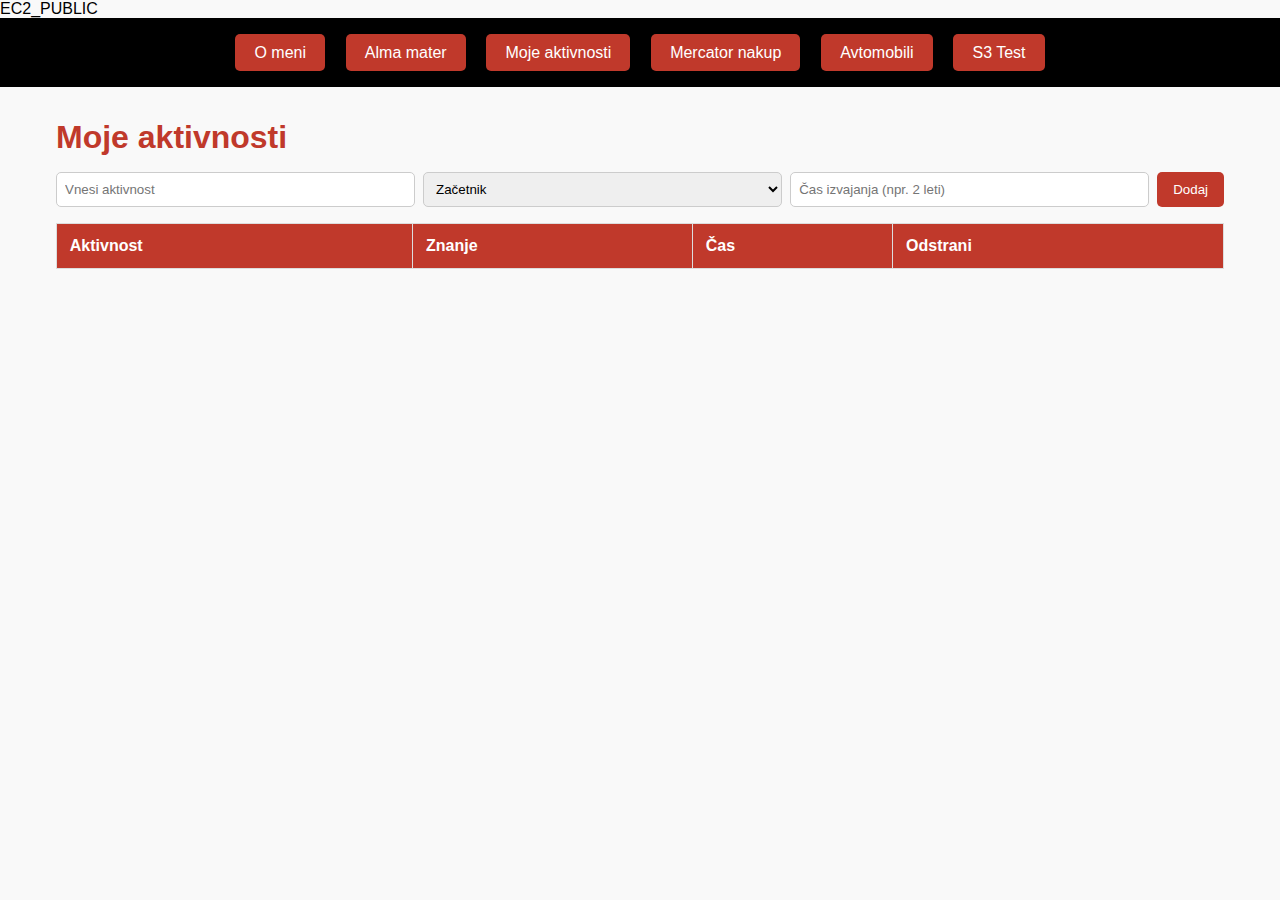
<file: aktivnosti.html>
<!DOCTYPE html>
<html lang="sl">
<head>
  <meta charset="UTF-8" />
  <meta name="viewport" content="width=device-width, initial-scale=1.0"/>
  <title>Moje aktivnosti - Jani Kojc</title>
  <link rel="stylesheet" href="styles.css" />
</head>
<body>
  <div class="banner">EC2_PUBLIC</div>
  <!-- Navigation bar to switch between pages -->
  <nav class="navbar">
    <button onclick="window.location.href='index.html'">O meni</button>
    <button onclick="window.location.href='alma_mater.html'">Alma mater</button>
    <button onclick="window.location.href='aktivnosti.html'">Moje aktivnosti</button>
    <button onclick="window.location.href='mercator.html'">Mercator nakup</button>
    <button onclick="window.location.href='avtomobili.html'">Avtomobili</button>
	<button onclick="window.location.href='hello.html'">S3 Test</button>

  </nav>

  <main class="main-content">
    <section class="activities-section">
      <h1>Moje aktivnosti</h1>
      
      <!-- Input form to add a new activity -->
      <div class="input-group">
        <input type="text" id="aktivnostInput" placeholder="Vnesi aktivnost" />
        <select id="znanjeSelect">
          <option value="Začetnik">Začetnik</option>
          <option value="Izkušeni">Izkušeni</option>
          <option value="Profesionalec">Profesionalec</option>
        </select>
        <input type="text" id="casInput" placeholder="Čas izvajanja (npr. 2 leti)" />
        <button onclick="dodajAktivnost()">Dodaj</button>
      </div>

      <!-- Table for displaying activities -->
      <table>
        <thead>
          <tr>
            <th>Aktivnost</th>
            <th>Znanje</th>
            <th>Čas</th>
            <th>Odstrani</th>
          </tr>
        </thead>
        <tbody id="aktivnostiTabela"></tbody>
      </table>
    </section>
  </main>

  <script>
    /**
     * Loads all activities from the database and populates the table.
     */
    async function naloziAktivnosti() {
      // Send GET request to API to fetch activities
      const res = await fetch("api_aktivnosti.php");
      const data = await res.json();

      // Get the table body element and clear previous rows
      const tabela = document.getElementById("aktivnostiTabela");
      tabela.innerHTML = "";

      // Loop through received activities and add each to the table
      data.forEach(a => {
        const vrstica = document.createElement("tr");
        vrstica.innerHTML = `
          <td>${a.aktivnost}</td>
          <td>${a.znanje}</td>
          <td>${a.cas}</td>
          <td><button class="remove-btn" onclick="odstraniAktivnost(${a.id})">X</button></td>
        `;
        tabela.appendChild(vrstica);
      });
    }

    /**
     * Adds a new activity to the database.
     * Triggered when the "Dodaj" button is clicked.
     */
    async function dodajAktivnost() {
      // Get values from input fields
      const aktivnost = document.getElementById("aktivnostInput").value.trim();
      const znanje = document.getElementById("znanjeSelect").value;
      const cas = document.getElementById("casInput").value.trim();

      // Validate inputs
      if (!aktivnost || !cas) {
        alert("Izpolni vsa polja!");
        return;
      }

      // Send POST request to API to add the activity
      const res = await fetch("api_aktivnosti.php?action=dodaj", {
        method: "POST",
        headers: { "Content-Type": "application/json" },
        body: JSON.stringify({ aktivnost, znanje, cas })
      });

      // Parse response and show message
      const odgovor = await res.json();
      alert(odgovor.success || odgovor.error);

      // Refresh table and clear input fields
      naloziAktivnosti();
      document.getElementById("aktivnostInput").value = "";
      document.getElementById("casInput").value = "";
      document.getElementById("znanjeSelect").value = "Začetnik";
    }

    /**
     * Deletes an activity from the database by ID.
     * @param {number} id - ID of the activity to delete.
     */
    async function odstraniAktivnost(id) {
      // Send POST request to API to delete the activity
      const res = await fetch("api_aktivnosti.php?action=izbrisi", {
        method: "POST",
        headers: { "Content-Type": "application/json" },
        body: JSON.stringify({ id })
      });

      // Parse response and show message
      const odgovor = await res.json();
      alert(odgovor.success || odgovor.error);

      // Reload the updated list of activities
      naloziAktivnosti();
    }

    // Automatically load activities when the page finishes loading
    window.onload = naloziAktivnosti;
  </script>
</body>
</html>
</file>
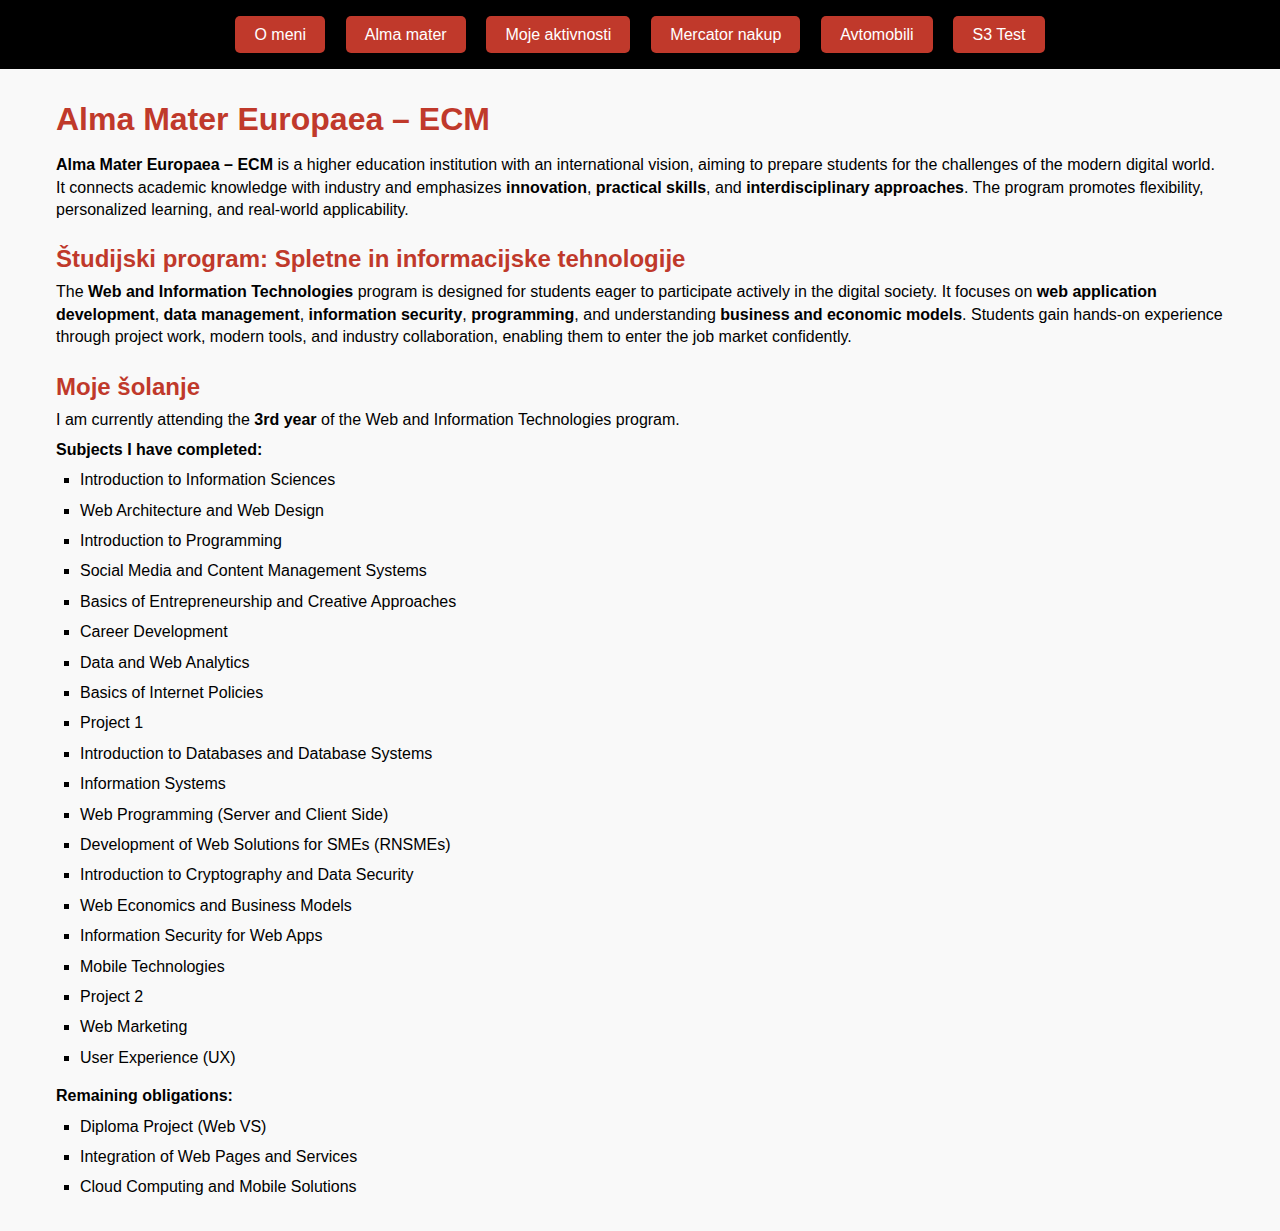
<file: alma_mater.html>
<!DOCTYPE html>
<html lang="sl">
<head>
  <meta charset="UTF-8" />
  <meta name="viewport" content="width=device-width, initial-scale=1.0"/>
  <title>Alma Mater - Jani Kojc</title>
  <link rel="stylesheet" href="styles.css" />
</head>
<body>

  <!-- Navigation bar with links to different sections of the site -->
  <nav class="navbar">
    <button onclick="window.location.href='index.html'">O meni</button>
    <button onclick="window.location.href='alma_mater.html'">Alma mater</button>
    <button onclick="window.location.href='aktivnosti.html'">Moje aktivnosti</button>
    <button onclick="window.location.href='mercator.html'">Mercator nakup</button>
    <button onclick="window.location.href='avtomobili.html'">Avtomobili</button>
	<button onclick="window.location.href='hello.html'">S3 Test</button>

  </nav>

  <main class="main-content">
    <section class="about-text">
      
      <!-- Title and description of the Alma Mater university -->
      <h1>Alma Mater Europaea – ECM</h1>
      <p>
        <strong>Alma Mater Europaea – ECM</strong> is a higher education institution with an international vision,
        aiming to prepare students for the challenges of the modern digital world. It connects academic knowledge 
        with industry and emphasizes <strong>innovation</strong>, <strong>practical skills</strong>, and 
        <strong>interdisciplinary approaches</strong>. The program promotes flexibility, personalized learning, 
        and real-world applicability.
      </p>

      <!-- Description of the study program -->
      <h2>Študijski program: Spletne in informacijske tehnologije</h2>
      <p>
        The <strong>Web and Information Technologies</strong> program is designed for students eager to participate 
        actively in the digital society. It focuses on <strong>web application development</strong>, 
        <strong>data management</strong>, <strong>information security</strong>, 
        <strong>programming</strong>, and understanding <strong>business and economic models</strong>.
        Students gain hands-on experience through project work, modern tools, and industry collaboration, 
        enabling them to enter the job market confidently.
      </p>

      <!-- Personal progress in the study program -->
      <h2>Moje šolanje</h2>
      <p>I am currently attending the <strong>3rd year</strong> of the Web and Information Technologies program.</p>
      
      <!-- List of completed subjects -->
      <p><strong>Subjects I have completed:</strong></p>
      <ul>
        <li>Introduction to Information Sciences</li>
        <li>Web Architecture and Web Design</li>
        <li>Introduction to Programming</li>
        <li>Social Media and Content Management Systems</li>
        <li>Basics of Entrepreneurship and Creative Approaches</li>
        <li>Career Development</li>
        <li>Data and Web Analytics</li>
        <li>Basics of Internet Policies</li>
        <li>Project 1</li>
        <li>Introduction to Databases and Database Systems</li>
        <li>Information Systems</li>
        <li>Web Programming (Server and Client Side)</li>
        <li>Development of Web Solutions for SMEs (RNSMEs)</li>
        <li>Introduction to Cryptography and Data Security</li>
        <li>Web Economics and Business Models</li>
        <li>Information Security for Web Apps</li>
        <li>Mobile Technologies</li>
        <li>Project 2</li>
        <li>Web Marketing</li>
        <li>User Experience (UX)</li>
      </ul>

      <!-- List of subjects still to be completed -->
      <p><strong>Remaining obligations:</strong></p>
      <ul>
        <li>Diploma Project (Web VS)</li>
        <li>Integration of Web Pages and Services</li>
        <li>Cloud Computing and Mobile Solutions</li>
      </ul>
    </section>
  </main>
</body>
</html>
</file>
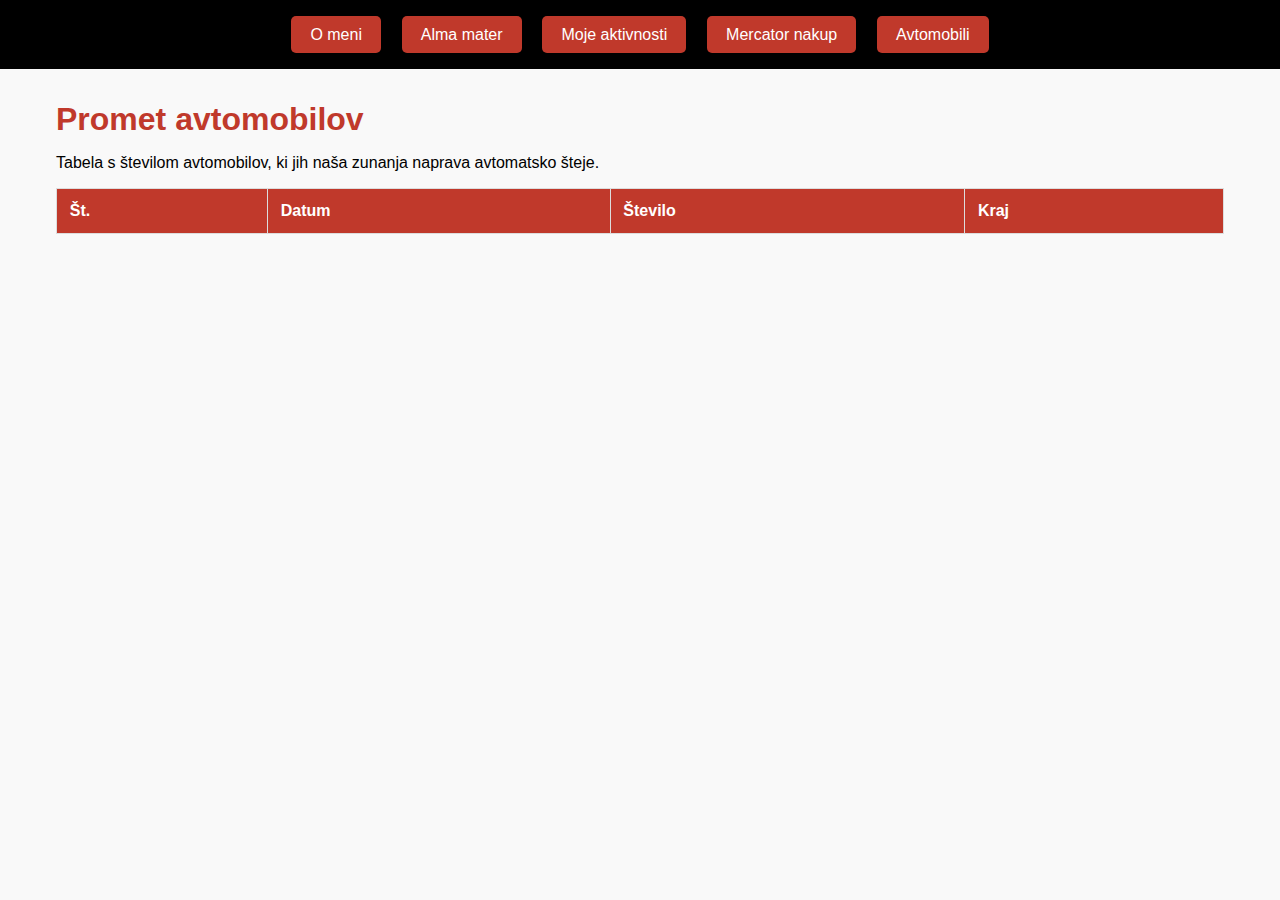
<file: avtomobili.html>
<!DOCTYPE html>
<html lang="sl">
<head>
  <meta charset="UTF-8" />
  <meta name="viewport" content="width=device-width, initial-scale=1.0"/>
  <title>Promet avtomobilov - Jani Kojc</title>
  <link rel="stylesheet" href="styles.css" />
</head>
<body>

  <!-- Navigacija -->
  <nav class="navbar">
    <button onclick="window.location.href='index.html'">O meni</button>
    <button onclick="window.location.href='alma_mater.html'">Alma mater</button>
    <button onclick="window.location.href='aktivnosti.html'">Moje aktivnosti</button>
    <button onclick="window.location.href='mercator.html'">Mercator nakup</button>
    <button onclick="window.location.href='avtomobili.html'">Avtomobili</button>
  </nav>

  <main class="main-content">
    <section class="activities-section">
      <h1>Promet avtomobilov</h1>
      <p>Tabela s številom avtomobilov, ki jih naša zunanja naprava avtomatsko šteje.</p>
      <table>
        <thead>
          <tr>
            <th>Št.</th>
            <th>Datum</th>
            <th>Število</th>
            <th>Kraj</th>
          </tr>
        </thead>
        <tbody id="avtomobiliTabela"></tbody>
      </table>
    </section>
  </main>

  <script>
    async function naloziAvtomobile() {
      const res = await fetch("api_avtomobili.php");
      const data = await res.json();
      const tabela = document.getElementById("avtomobiliTabela"); // <-- POPRAVLJENO
  
      tabela.innerHTML = "";
  
      data.forEach(a => {
        const vrstica = document.createElement("tr");
        vrstica.innerHTML = `
          <td>${a.stevilka}</td>
          <td>${a.datum_zajema}</td>
          <td>${a.stevilo}</td>
          <td>${a.kraj}</td>
        `;
        tabela.appendChild(vrstica);
      });
    }
  
    window.onload = naloziAvtomobile;
  </script>
  
</body>
</html>
</file>
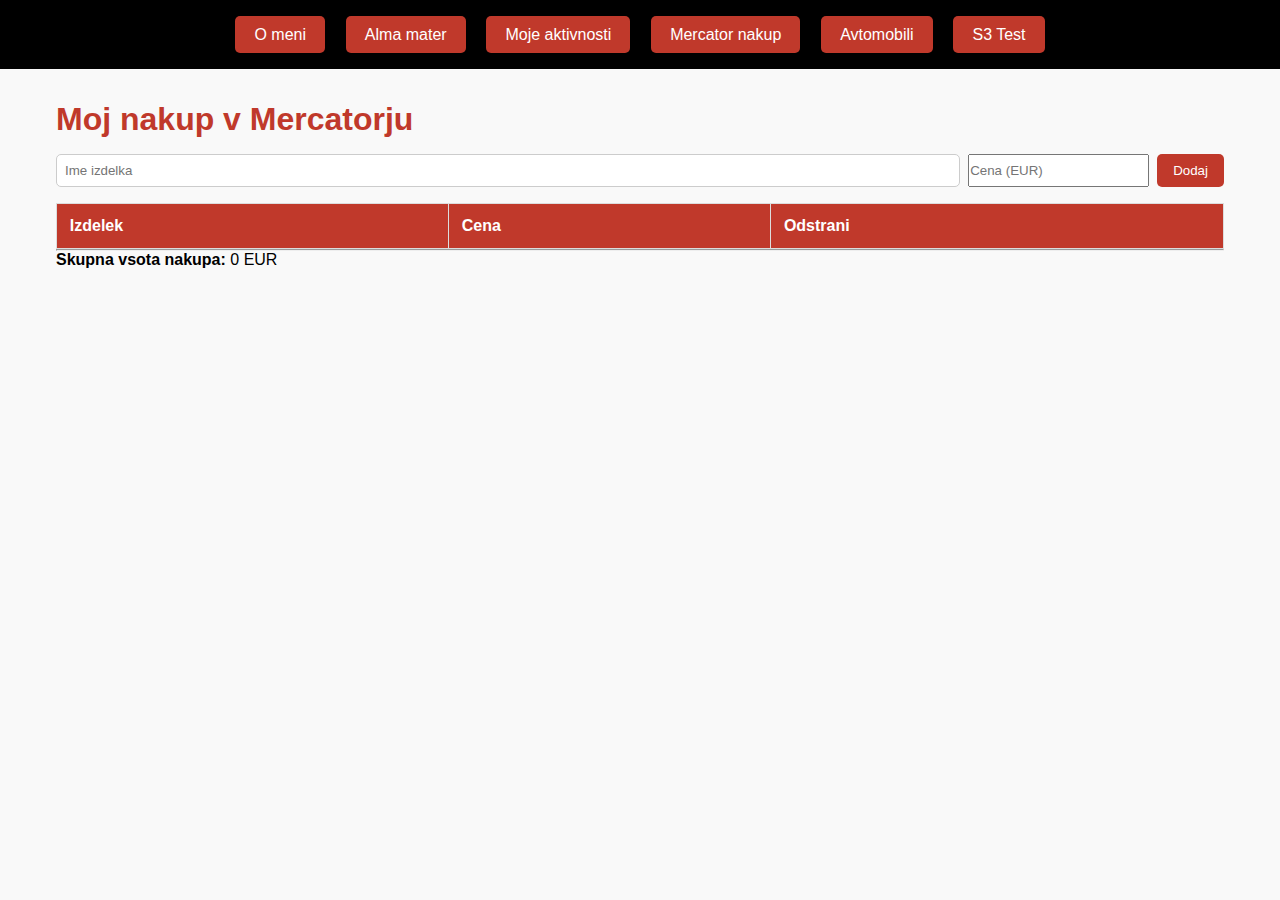
<file: mercator.html>
<!DOCTYPE html>
<html lang="sl">
<head>
  <meta charset="UTF-8" />
  <meta name="viewport" content="width=device-width, initial-scale=1.0"/>
  <title>Mercator Nakup - Jani Kojc</title>
  <link rel="stylesheet" href="styles.css" />
</head>
<body>

  <!-- Navigation buttons to switch between pages -->
  <nav class="navbar">
    <button onclick="window.location.href='index.html'">O meni</button>
    <button onclick="window.location.href='alma_mater.html'">Alma mater</button>
    <button onclick="window.location.href='aktivnosti.html'">Moje aktivnosti</button>
    <button onclick="window.location.href='mercator.html'">Mercator nakup</button>
    <button onclick="window.location.href='avtomobili.html'">Avtomobili</button>
	<button onclick="window.location.href='hello.html'">S3 Test</button>

  </nav>

  <main class="main-content">
    <section class="activities-section">
      <h1>Moj nakup v Mercatorju</h1>

      <!-- Input fields for adding a new item -->
      <div class="input-group">
        <input type="text" id="izdelekInput" placeholder="Ime izdelka" />
        <input type="number" id="cenaInput" placeholder="Cena (EUR)" step="0.01" />
        <button onclick="dodajIzdelek()">Dodaj</button>
      </div>

      <!-- Table displaying shopping items -->
      <table>
        <thead>
          <tr>
            <th>Izdelek</th>
            <th>Cena</th>
            <th>Odstrani</th>
          </tr>
        </thead>
        <tbody id="nakupTabela"></tbody>
      </table>

      <!-- Total cost summary -->
      <hr />
      <div>
        <strong>Skupna vsota nakupa:</strong>
        <span id="totalSpan">0</span> EUR
      </div>
    </section>
  </main>

  <script>
    // Load all shopping items from the server and display them in the table
    async function naloziIzdelke() {
      const res = await fetch("api_mercator.php");
      const izdelki = await res.json();
      const tabela = document.getElementById("nakupTabela");
      tabela.innerHTML = "";

      // For each item, create a new row in the table
      izdelki.forEach(i => {
        const vrstica = document.createElement("tr");
        vrstica.innerHTML = `
          <td>${i.naziv}</td>
          <td>${i.cena}</td>
          <td><button class="remove-btn" onclick="odstraniIzdelek(${i.stevilka})">X</button></td>
        `;
        tabela.appendChild(vrstica);
      });

      // Load total purchase cost from server
      const resTotal = await fetch("api_mercator.php?action=total");
      const dataTotal = await resTotal.json();
      document.getElementById("totalSpan").textContent = dataTotal.total || 0;
    }

    // Add a new item to the shopping list
    async function dodajIzdelek() {
      const naziv = document.getElementById("izdelekInput").value.trim();
      const cena = parseFloat(document.getElementById("cenaInput").value.trim()) || 0;

      // Basic validation
      if (!naziv || cena <= 0) {
        alert("Vnesi ime izdelka in pozitivno ceno.");
        return;
      }

      // Send POST request to API to save item
      const res = await fetch("api_mercator.php?action=dodaj", {
        method: "POST",
        headers: { "Content-Type": "application/json" },
        body: JSON.stringify({ naziv, cena })
      });

      const odgovor = await res.json();
      alert(odgovor.success || odgovor.error);

      // Clear input fields and reload the item list
      document.getElementById("izdelekInput").value = "";
      document.getElementById("cenaInput").value = "";
      naloziIzdelke();
    }

    // Delete an item by ID
    async function odstraniIzdelek(id) {
      const res = await fetch("api_mercator.php?action=izbrisi", {
        method: "POST",
        headers: { "Content-Type": "application/json" },
        body: JSON.stringify({ id })
      });

      const odgovor = await res.json();
      alert(odgovor.success || odgovor.error);

      // Reload the list to reflect changes
      naloziIzdelke();
    }

    // Load items immediately when the page finishes loading
    window.onload = naloziIzdelke;
  </script>

</body>
</html>
</file>
<file: styles.css>
/* Reset */
* {
    margin: 0;
    padding: 0;
    box-sizing: border-box;
  }
  
  body {
    font-family: Arial, sans-serif;
    background-color: #f9f9f9;
    color: #000;
  }
  
  #moj_banner {
    background: #c0392b;
    color: white;
    text-align: center;
    padding: 0.5rem;
    font-weight: bold;
  }

  /* Navigacijska vrstica */
  .navbar {
    background-color: #000;
    padding: 1rem;
    text-align: center;
  }
  
  .navbar button {
    background-color: #c0392b; /* rdeča */
    color: #fff;
    border: none;
    margin: 0 0.5rem;
    padding: 0.6rem 1.2rem;
    cursor: pointer;
    border-radius: 5px;
    font-size: 1rem;
  }
  
  .navbar button:hover {
    background-color: #e74c3c; /* svetlejša rdeča */
  }
  
  /* Glavni vsebinski del */
  .main-content {
    max-width: 1200px;
    margin: 2rem auto;
    padding: 0 1rem;
  }
  
  /* O meni stran */
  .about-section {
    display: flex;
    gap: 2rem;
    align-items: flex-start;
  }
  
  .profile-image {
    width: 250px;
    height: auto;
    object-fit: cover;
    border: 2px solid #c0392b; /* rdeč rob slike */
    border-radius: 5px;
  }
  
  .about-text {
    flex: 1;
  }
  
  .about-text h1 {
    color: #c0392b; /* rdeč naslov */
    margin-bottom: 1rem;
  }
  
  .about-text h2 {
    margin-top: 1.5rem;
    margin-bottom: 0.5rem;
    color: #c0392b;
  }
  
  .about-text ul {
    margin-left: 1.5rem;
    list-style: square;
    margin-bottom: 1rem;
  }
  
  .about-text p,
  .about-text li {
    line-height: 1.4;
    margin-bottom: 0.5rem;
  }
  
  /* Aktivnosti stran */
  .activities-section h1 {
    color: #c0392b;
    margin-bottom: 1rem;
  }
  
  .input-group {
    display: flex;
    gap: 0.5rem;
    margin-bottom: 1rem;
  }
  
  .input-group input[type="text"],
  .input-group select {
    padding: 0.5rem;
    border: 1px solid #ccc;
    border-radius: 5px;
    flex: 1;
  }
  
  .input-group button {
    background-color: #c0392b;
    color: #fff;
    border: none;
    padding: 0.5rem 1rem;
    cursor: pointer;
    border-radius: 5px;
  }
  
  .input-group button:hover {
    background-color: #e74c3c;
  }
  
  table {
    width: 100%;
    border-collapse: collapse;
    margin-top: 1rem;
  }
  
  table th,
  table td {
    border: 1px solid #ddd;
    padding: 0.8rem;
    text-align: left;
  }
  
  table th {
    background-color: #c0392b;
    color: #fff;
  }
  
  .remove-btn {
    background-color: #000;
    color: #fff;
    border: none;
    padding: 0.3rem 0.6rem;
    cursor: pointer;
    border-radius: 3px;
  }
  
  .remove-btn:hover {
    background-color: #444;
  }
  
  .kojc-banner {
    text-align: center;
    font-size: 2rem;      /* Large text */
    font-weight: bold;    /* Bold */
    color: #c0392b;           /* Red color */
    margin-top: 10px;     /* Space between image and text */
  }
</file>
